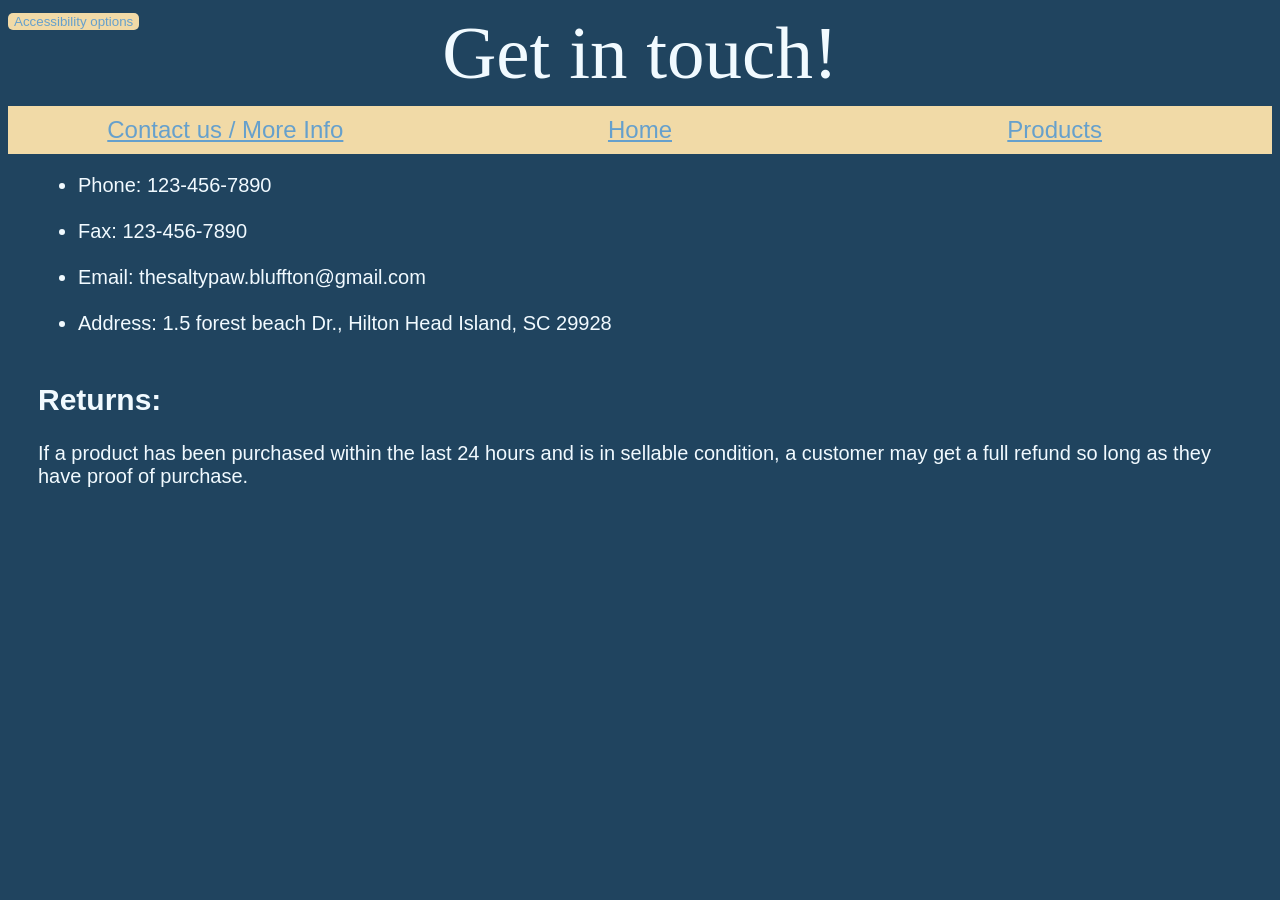
<file: untitled-1/main_page/contactus.html>
<!doctype html>
<html lang="en">
  <head>
    <meta name="viewport" content="width=device-width, initial-scale=1">
    <title>Contact Us and More Information</title>
    <meta name="author" content="Owen Carneavale, with help from Jackson, William, and Kellan">
    <link rel="stylesheet" href="maingroup.css">
    <link rel="icon" class="favacon" type="image/png" href="Thesaltypawlogo.png">
  </head>
  <body>
   
      <body>
    <button id="toggle" aria-expanded="false" aria-controls="panel">
  Accessibility options
</button>
<div id="panel" role="region" label="Accessibility options" hidden>
  <button data-action="font-up">Larger text</button>
  <button data-action="font-down">Smaller text</button>
  <button data-action="contrast" aria-pressed="false">High contrast</button>
  <button data-action="reduceMotion" aria-pressed="false">Reduce motion</button>
  <button data-action="dyslexia" aria-pressed="false">Readable font</button>
  <button data-action="reset">Reset all</button>
</div>
    <div class="main"><h1 class="tagline">Get in touch!</h1></div>

        <div class="nav">
          <img class="hamburger" id="hamburger" src="./hamburgermenu.png" alt="Hamburger.jpgggg" onclick="poof()">
          <div id="navbar" class="navbar">
          <div class="navlinks">
          <table>
          <tr>
            <td><p class="navlink"><a href="./contactus.html">Contact us / More Info</a></p></td>
            <td><p class="navlink"><a href="./main_page/mainpage.html">Home</a></p></td>
            <td><p class="navlink"><a href="./products.html">Products</a></p></td>
          </tr>
          </table>
          </div>
        </div>
        </div>
        <div class="main">
    <ul class="info">
      <li>Phone: 123-456-7890</li><br>
      <li>Fax: 123-456-7890</li><br>
      <li>Email: thesaltypaw.bluffton@gmail.com</li><br>
      <li>Address: 1.5 forest beach Dr., Hilton Head Island, SC 29928</li><br>
      </ul>
      <h2>Returns:</h2>
      <p class="return">If a product has been purchased within the last 24 hours and is in sellable condition, a customer may get a full refund so long as they have proof of purchase.</p>
    <p class="invis"> </p>
</div>
    <script src="ihatethis.js"></script>
        <script>
  try {
    const prefs = JSON.parse(localStorage.getItem('prefs') || '{}');
    const root = document.documentElement;
    if (prefs.fontScale) root.style.setProperty('--font-scale', prefs.fontScale);
    if (prefs.contrast) root.classList.add('high-contrast');
    if (prefs.reduceMotion) root.classList.add('reduce-motion');
    if (prefs.dyslexia) root.classList.add('dyslexia-font');
  } catch (e) {}
</script>
  </body>
</html>
</file>
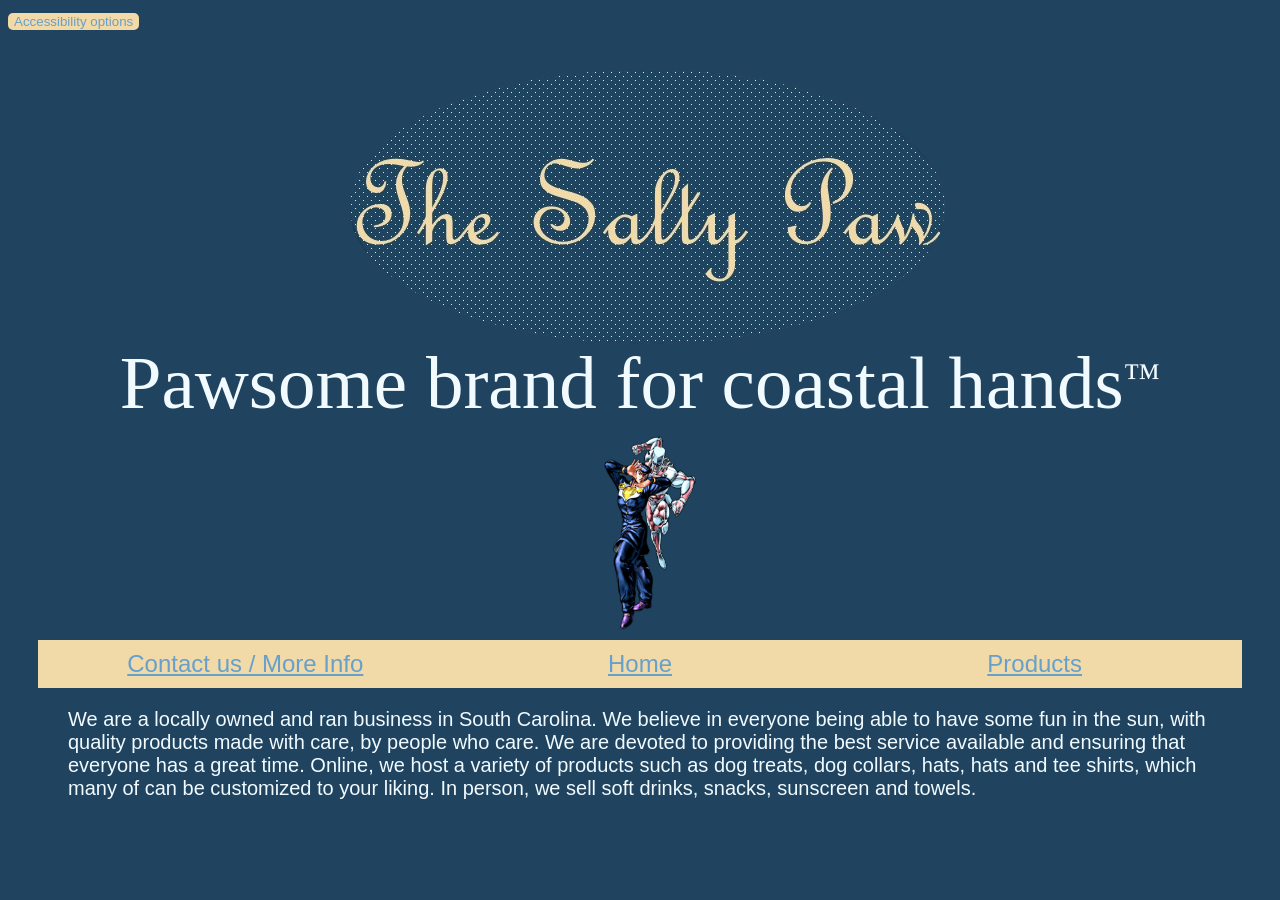
<file: untitled-1/main_page/mainpage.html>
<!doctype html>
<html lang="en">
  <head>
    <meta charset="UTF-8">
    <meta name="viewport" content="width=device-width, initial-scale=1.0">
    <title>The Salty Paw</title>
    <meta name="author" content="Owen Carneavale, with help from Jackson, William, and Kellan">
    <link rel="stylesheet" href="maingroup.css">
    <link rel="icon" class="favacon" type="image/png" href="Thesaltypawlogo.png">
  </head>
  <body>
    <button id="toggle" aria-expanded="false" aria-controls="panel">
  Accessibility options
</button>

<div id="panel" role="region" label="Accessibility options" hidden>
  <button data-action="font-up">Larger text</button>
  <button data-action="font-down">Smaller text</button>
  <button data-action="contrast" aria-pressed="false">High contrast</button>
  <button data-action="reduceMotion" aria-pressed="false">Reduce motion</button>
  <button data-action="dyslexia" aria-pressed="false">Readable font</button>
  <button data-action="reset">Reset all</button>
</div>
    <img class="logo" src="Thesaltypawlogo.png">
    <div class="main">
      <h1 class="tagline">Pawsome brand for coastal hands<span class="Tradmark">&trade;</span></h1>
      <div id="carousel" class="carousel">
        <div class="track">
          <img src="./800px-Josuke_ASB_R.png" alt="Slide 1">
          <img src="./400px-Rohan_au_Louvre_JUMP_COMICS.png" alt="Slide 2">
          <img src="./2ea303c2245c1bc93d3c26275a3dad11.jpg" alt="Slide 3">
         </div>
        </div>
        <div class="nav">
          <img class="hamburger" id="hamburger" src="./hamburgermenu.png" alt="Hamburger.jpgggg" onclick="poof()">
          <div id="navbar" class="navbar">
          <div class="navlinks">
          <table>
          <tr>
            <td><p class="navlink"><a href="./contactus.html">Contact us / More Info</a></p></td>
            <td><p class="navlink"><a href="./main_page/mainpage.html">Home</a></p></td>
            <td><p class="navlink"><a href="./products.html">Products</a></p></td>
          </tr>
          </table>
          </div>
        </div>
        </div>
    <div class="main">
    <p>We are a locally owned and ran business in South Carolina. We believe in everyone being able to have some fun in the sun, with quality products made with care, by people who care. We are devoted to providing the best service available and ensuring that everyone has a great time. Online, we host a variety of products such as dog treats, dog collars, hats, hats and tee shirts, which many of can be customized to your liking. In person, we sell soft drinks, snacks, sunscreen and towels. </p>
    <p class="invis"> </p>
    
</div>
    <script src="ihatethis.js"></script>
    <script>
  try {
    const prefs = JSON.parse(localStorage.getItem('prefs') || '{}');
    const root = document.documentElement;
    if (prefs.fontScale) root.style.setProperty('--font-scale', prefs.fontScale);
    if (prefs.contrast) root.classList.add('high-contrast');
    if (prefs.reduceMotion) root.classList.add('reduce-motion');
    if (prefs.dyslexia) root.classList.add('dyslexia-font');
  } catch (e) {}
</script>
  </body>
</html>
</file>
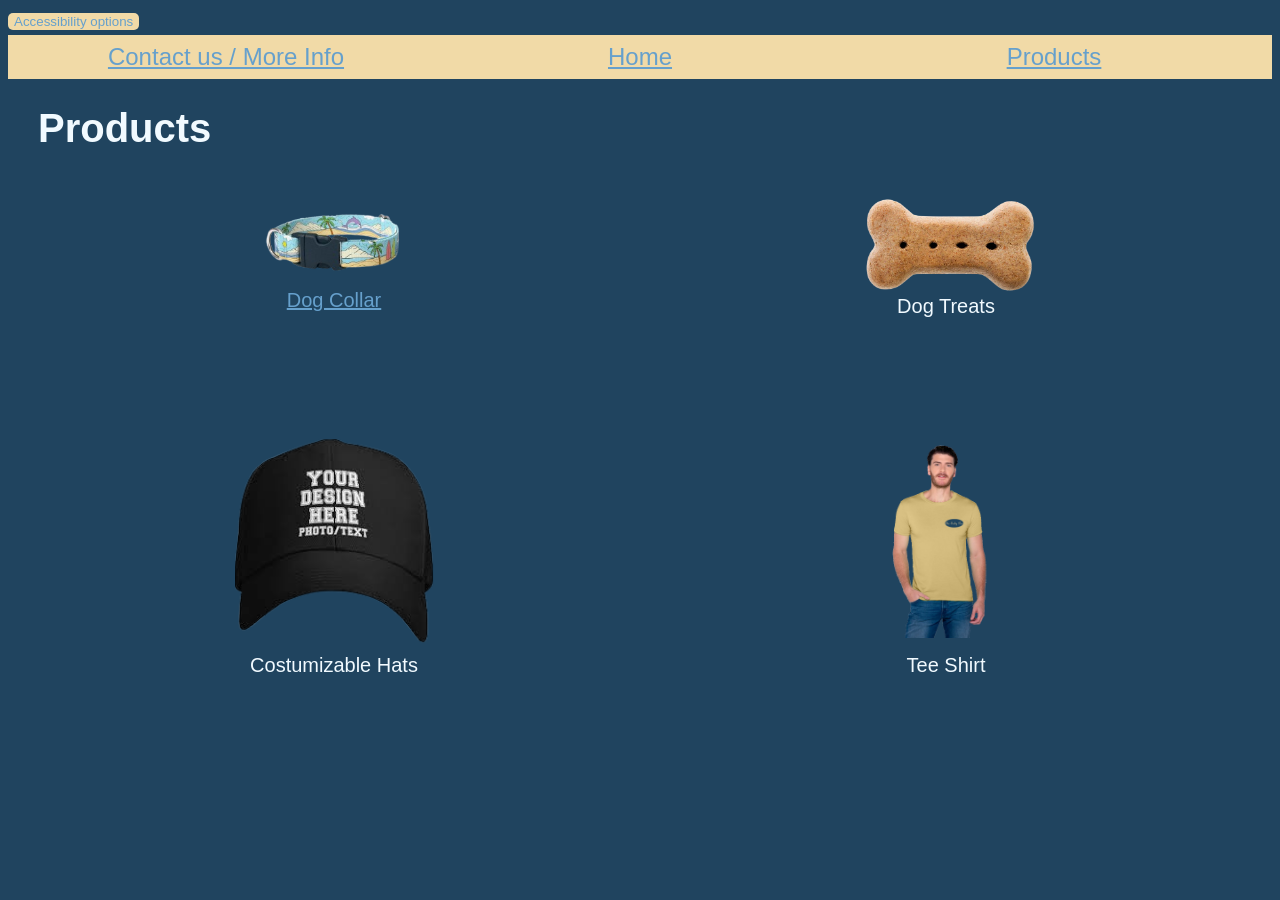
<file: untitled-1/main_page/products.html>
<!doctype html>
<html lang="en">
  <head>
    <meta name="viewport" content="width=device-width, initial-scale=1">
    <title>The Salty Paw</title>
    <meta name="author" content="Owen Carneavale, with help from Jackson, William, and Kellan">
    <link rel="stylesheet" href="maingroup.css">
    <link rel="icon" class="favacon" type="image/png" href="Thesaltypawlogo.png">
  </head>
  <body> 
        <button id="toggle" aria-expanded="false" aria-controls="panel">
  Accessibility options
</button>

<div id="panel" role="region" label="Accessibility options" hidden>
  <button data-action="font-up">Larger text</button>
  <button data-action="font-down">Smaller text</button>
  <button data-action="contrast" aria-pressed="false">High contrast</button>
  <button data-action="reduceMotion" aria-pressed="false">Reduce motion</button>
  <button data-action="dyslexia" aria-pressed="false">Readable font</button>
  <button data-action="reset">Reset all</button>
</div>
          <div class="nav">
          <img class="hamburger" id="hamburger" src="./hamburgermenu.png" alt="Toggle navigation menu" onclick="poof()">
            <div id="navbar" class="navbar"> <table>
          <tr>
            <td><p class="navlink"><a href="./contactus.html">Contact us / More Info</a></p></td>
            <td><p class="navlink"><a href="./main_page/mainpage.html">Home</a></p></td>
            <td><p class="navlink"><a href="./products.html">Products</a></p></td>
          </tr>
          </table>
        </div>
        <div class="main">
    <h1 class="Poducts-header">Products</h1>
                <div class="grid">
                <div class="Product">
                <img src="image-removebg-preview.png"></img>
                <p><a href="../products/product1.html">Dog Collar</a></p>
                </div>
                <div class="Product">
                  <img src="./istockphoto-171282583-612x612-removebg-preview.png">
                  <p>Dog Treats</p>
                </div>
                <div class="Product Dog-Treat">
                  <img src="./images_13_-removebg-preview.png">
                  <p>Costumizable Hats</p>
                </div>
                <div class="Product Tee-Shirt">
                  <img src="./2026_11_04_0hx_Kleki.png">
                  <p>Tee Shirt</p>
                </div>
            </div>
    <p class="invis"> </p>
</div>
    <script src="ihatethis.js"></script>
        <script>
  try {
    const prefs = JSON.parse(localStorage.getItem('prefs') || '{}');
    const root = document.documentElement;
    if (prefs.fontScale) root.style.setProperty('--font-scale', prefs.fontScale);
    if (prefs.contrast) root.classList.add('high-contrast');
    if (prefs.reduceMotion) root.classList.add('reduce-motion');
    if (prefs.dyslexia) root.classList.add('dyslexia-font');
  } catch (e) {}
</script>
  </body>
</html>
</file>
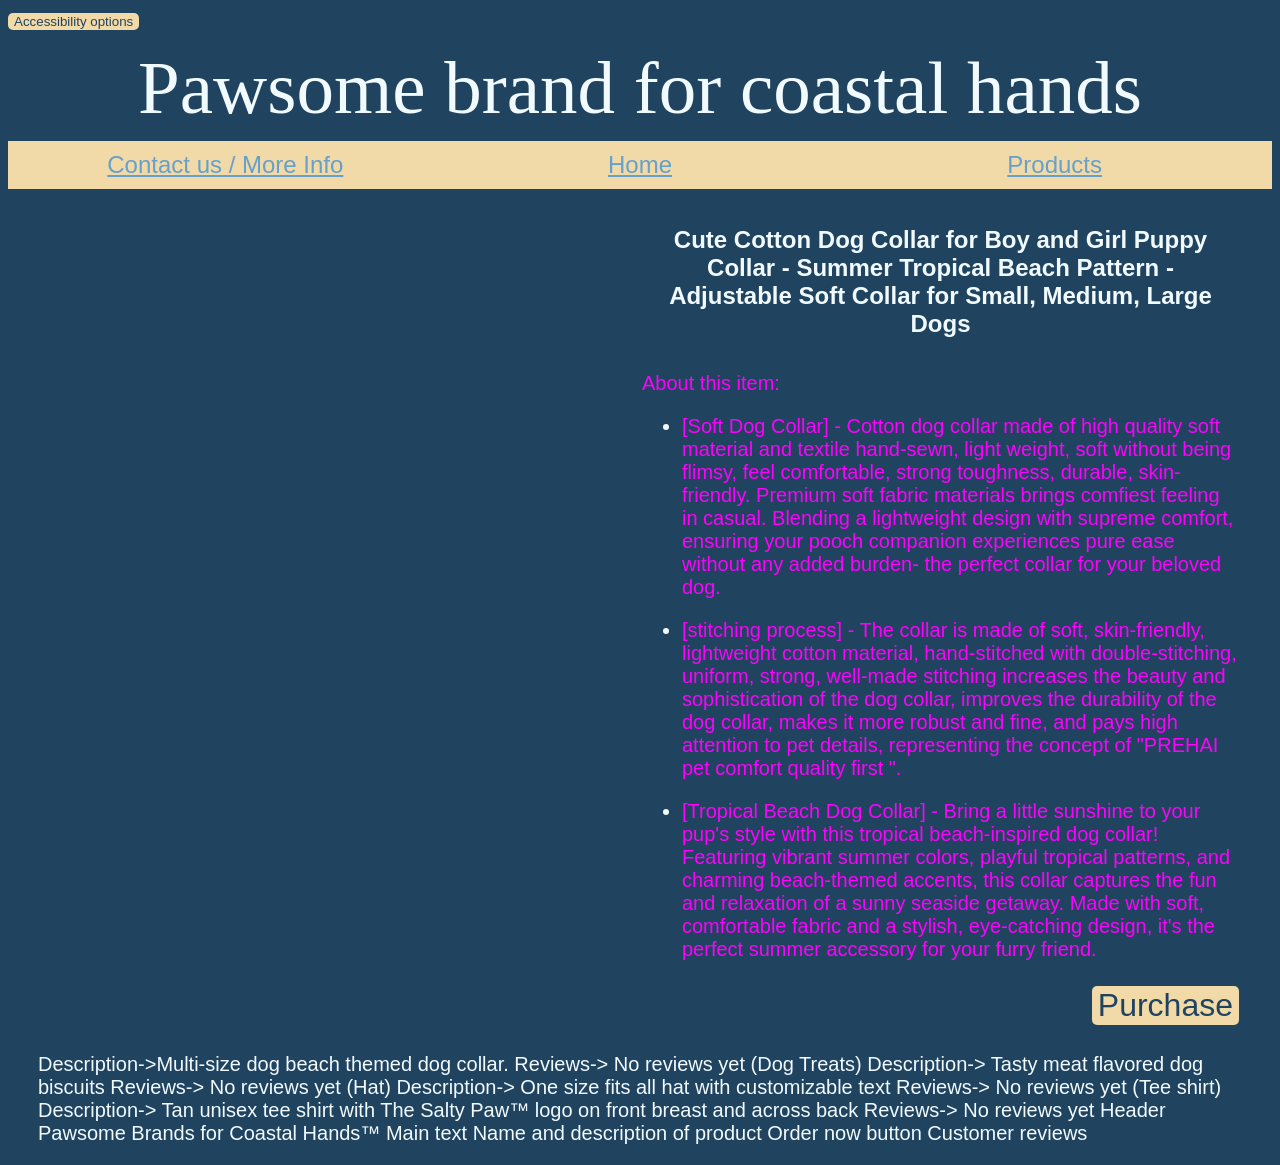
<file: untitled-1/products/product1.html>
<!doctype html>
<html lang="en">
  <head>
    <title>The Salty Paw</title>
    <meta name="author" content="Owen Carneavale, with help from Jackson, William, and Kellan">
    <link rel="stylesheet" href="productgroup.css">
    <link rel="icon" class="favacon" type="image/png" href="\../main_page/Thesaltypawlogo.png">
  </head>
  <body>
   
    <button id="toggle" aria-expanded="false" aria-controls="panel">
  Accessibility options
</button>

<div id="panel" role="region" label="Accessibility options" hidden>
  <button data-action="font-up">Larger text</button>
  <button data-action="font-down">Smaller text</button>
  <button data-action="contrast" aria-pressed="false">High contrast</button>
  <button data-action="reduceMotion" aria-pressed="false">Reduce motion</button>
  <button data-action="dyslexia" aria-pressed="false">Readable font</button>
  <button data-action="reset">Reset all</button>
</div>
    <div class="main"><h1 class="tagline">Pawsome brand for coastal hands</h1></div>
        <div class="nav">
          <img class="hamburger" id="hamburger" src="../main_page/hamburgermenu.png" alt="Hamburger.jpgggg" onclick="poof()">
          <div id="navbar" class="navbar">
          <div class="navlinks">
          <table>
          <tr>
            <td><p class="navlink"><a href="../contactus.html">Contact us / More Info</a></p></td>
            <td><p class="navlink"><a href="../main_page/mainpage.html">Home</a></p></td>
            <td><p class="navlink"><a href="../products.html">Products</a></p></td>
          </tr>
          </table>
          </div>
        </div>
        </div>
        <div class="main">
        <div id="beans" class="thxbox">
          <p>Thanks for purchasing!</p>
          <button class="cols" onclick="cancel1()">
          Close</button>
          </div>
      <div id="beanz" class="orderinfo">
        <div class="thingymabob">
        <form method="dialog" onsubmit="unbuy1()">
    <label> Name on the card<br> <input name="ccname" placeholder="First-Name Last-Name" autofocus required/></label>
<br><br>
    <label>Credit card number<br> <input name="cardnumber" placeholder="Type Here" pattern="[0-9]{12,19}" required/> </label>
<br><br>
    <label> Card Security Code <br> <input name="csc" placeholder="Type Here" pattern="[0-9]{3,4}" required/> </label>
<br><br>
    <label>Expiry date<br> <input name="cc-exp" placeholder="mm-yy" requiredpattern="[0-1][0-9]-[0-9][0-9]"/></label>
<br><br>
    <button class="ohno">
      Purchase
    </button>
    <button class="cancel" onclick="cancel1()">
          cancel</button>
        </form>
        
  </div>
        </div>
<table class="fthis"><tr><td></td>
<td>
  <div class="text">
<p class="pname">Cute Cotton Dog Collar for Boy and Girl Puppy Collar - Summer Tropical Beach Pattern - Adjustable Soft Collar for Small, Medium, Large Dogs</p>
<p class="pdesc">About this item:</p><ul>
<li><p class="pdesc">[Soft Dog Collar] - Cotton dog collar made of high quality soft material and textile hand-sewn, light weight, soft without being flimsy, feel comfortable, strong toughness, durable, skin-friendly. Premium soft fabric materials brings comfiest feeling in casual. Blending a lightweight design with supreme comfort, ensuring your pooch companion experiences pure ease without any added burden- the perfect collar for your beloved dog.</p></li>
<li><p class="pdesc">[stitching process] - The collar is made of soft, skin-friendly, lightweight cotton material, hand-stitched with double-stitching, uniform, strong, well-made stitching increases the beauty and sophistication of the dog collar, improves the durability of the dog collar, makes it more robust and fine, and pays high attention to pet details, representing the concept of "PREHAI pet comfort quality first ".</p></li>
<li><p class="pdesc">[Tropical Beach Dog Collar] - Bring a little sunshine to your pup's style with this tropical beach-inspired dog collar! Featuring vibrant summer colors, playful tropical patterns, and charming beach-themed accents, this collar captures the fun and relaxation of a sunny seaside getaway. Made with soft, comfortable fabric and a stylish, eye-catching design, it's the perfect summer accessory for your furry friend.</p></li></ul>

        <button class="omgbuy"onclick="buy1()">Purchase</button>
        </div></td>
        </tr></table>
    <p>Description->Multi-size dog beach themed dog collar. 

Reviews-> No reviews yet 

(Dog Treats) 

Description-> Tasty meat flavored dog biscuits 

Reviews-> No reviews yet 

(Hat) 

Description-> One size fits all hat with customizable text 

Reviews-> No reviews yet 

(Tee shirt) 

Description-> Tan unisex tee shirt with The Salty Paw™ logo on front breast and across back 

Reviews-> No reviews yet 

Header  

Pawsome Brands for Coastal Hands™ 

Main text 

Name and description of product 

Order now button 

Customer reviews </p>

    <p class="invis"> </p>
</div>
    <script src="brainmelter9000.js"></script>
  </body>
</html>
<!-- 
/* CSS HEX */
--soft-peach: #f1daa7ff;
--cool-steel: #f1faffff;
--blue-slate: #cfeefcff;
--tropical-mint: #00ffcdff;
--ink-black: #091720ff;
/* SCSS Gradient */
$gradient-top: linear-gradient(0deg, #f1daa7ff, #96acb7ff, #395c6bff, #00ffcdff, #091720ff);
$gradient-right: linear-gradient(90deg, #f1daa7ff, #96acb7ff, #395c6bff, #00ffcdff, #091720ff);
$gradient-bottom: linear-gradient(180deg, #f1daa7ff, #96acb7ff, #395c6bff, #00ffcdff, #091720ff);
$gradient-left: linear-gradient(270deg, #f1daa7ff, #96acb7ff, #395c6bff, #00ffcdff, #091720ff);
$gradient-top-right: linear-gradient(45deg, #f1daa7ff, #96acb7ff, #395c6bff, #00ffcdff, #091720ff);
$gradient-bottom-right: linear-gradient(135deg, #f1daa7ff, #96acb7ff, #395c6bff, #00ffcdff, #091720ff);
$gradient-top-left: linear-gradient(225deg, #f1daa7ff, #96acb7ff, #395c6bff, #00ffcdff, #091720ff);
$gradient-bottom-left: linear-gradient(315deg, #f1daa7ff, #96acb7ff, #395c6bff, #00ffcdff, #091720ff);
$gradient-radial: radial-gradient(#f1daa7ff, #96acb7ff, #395c6bff, #00ffcdff, #091720ff);
--> <!-- disregard this -->
 <!-- hehe box    -->
</file>
<file: untitled-1/main_page/maingroup.css>
/* ACCESSIBILITY SETTINGS */

html {
    font-size: calc(100% * var(--font-scale, 1));
}

.high-contrast body {
    background: #001526;
    color: #ffffff;
}
.high-contrast a {
    color: #00ffff;
}
.high-contrast .navbar {
    background: #20445f;
}
.reduce-motion *,
.reduce-motion *::before,
.reduce-motion *::after {
    animation: none !important;
    transition: none !important;
    scroll-behavior: auto !important;
}

.dyslexia-font body {
    font-family: "Atkinson Hyperlegible", Verdana, sans-serif;
    letter-spacing: .03em;
    line-height: 1.7;
}

#toggle:focus-visible,
#panel button:focus-visible {
    outline: 3px solid #1a73e8;
    outline-offset: 2px;
}


/*GENERAL*/

* {
    box-sizing: border-box;
}

body {
    font-family: "Trebuchet MS", "Lucida Grande", "Lucida Sans Unicode", "Lucida Sans", Tahoma, Verdana, sans-serif;
    background-color: #20445f;
    color: #f1faff;
    font-size: 16px;
    margin: 8px;
}

a {
    color: #66A0CC;
}

.invis {
    display: none;
}
button {
    border-radius: 5px;
    background-color: #f1daa7ff;
    color: #66A0CC; 
    border: none;
    margin: 5px auto;
}
/*GENERAL END*/

/* NAVBAR */
.nav {
    margin: 0 auto !important;
}

.navbar {
    background-color: #f1daa7ff;
    padding: 0 10px;
    margin-bottom: 0;
    text-align: center;
    overflow: hidden;

    max-height: none;
    opacity: 1;
    transform: none;
    visibility: visible;
}

.navlinks {
    width: 100%;
}

.navlinks table {
    width: 100%;
    table-layout: fixed;
    border-collapse: collapse;
}

.navlinks tr {
    display: table-row;
}

.navlinks td {
    width: 33.333%;
    text-align: center;
    vertical-align: middle;
    padding: 5px;
}

.navlink {
    margin: 0;
    padding: 5px;
}
/*NAVBAR END*/

table {
    table-layout: fixed;
    width: 100%;
    font-size: 2em;
}


/* HEADINGS AND TEXT */

.tagline {
    margin-top: -25px;
    text-align: center;
    font-size: clamp(35px, 6vw, 75px);
    font-weight: normal;
    font-family: "French Script MT", "Snell Roundhand",
    "Apple Chancery", "Brush Script MT", "Lucida Handwriting", cursive;
    padding-top: 0;
    padding-bottom: 0;
    margin-bottom: 10px;
}

.main {
    margin-top: 0;
    padding-top: 0;
    font-size: 1.25rem;
}

span.Tradmark {
    font-size: .5em;
    vertical-align: .5em;
}
/*HEADINGS AND TEXT END*/

/* LOGO AND BANNERS */

.logo {
    display: block;
    margin-left: auto;
    margin-right: auto;
    margin-bottom: 0;
    padding-bottom: 0;
    max-width: 100%;
    height: auto;
}

.banner {
    display: block;
    margin: 0 auto;
    width: 100%;
    height: auto;
}

.banner2 {
    width: 95%;
    margin: 0 auto;
}
/*LOGO AND BANNERS END*/

/* PRODUCT GRID */

.grid {
    display: grid;
    grid-template-columns: repeat(2, minmax(0, 1fr));
    gap: 20px;
    justify-content: center;
    align-items: center;
}

.Product {
    display: flex;
    flex-direction: column;
    justify-content: center;
    align-items: center;
    min-width: 0;
    text-align: center;
}

.Product img {
    width: 200px;
    max-width: 100%;
    height: auto;
}

.Product p {
    margin-top: -1rem;
    margin-bottom: 5em;
}

.Tee-Shirt p {
    margin-top: 1rem;
}
/*PRODUCT GRID END*/

/* IMAGE CAROUSEL */
.carousel {
    position: relative;
    width: 10%;
    max-width: 100px;
    margin: 0 auto;
    overflow: hidden;
    padding-bottom: 10px;
}

.track {
    display: flex;
    transition: transform 0.4s ease-in-out;
}

.track img {
    min-width: 100%;
    width: 100%;
    height: auto;
    display: block;
}
/* IMAGE CAROUSEL END */

/* HAMBURGER MENU */

.hamburger {
    display: none;
    transition: transform 0.35s ease;
}

.hamburger.active {
    transform: translateX(clamp(-200px, -35vw, -100px)) rotate(90deg);
    margin: 20px auto !important;
}
/* HAMBURGER MENU END */

/* PHONE SCREENS (600px AND BELOW) */

@media screen and (max-width: 600px) {

    body {
        font-size: 14px;
    }

    .tagline {
        font-size: 38px;
        margin-top: 0;
    }

    .navbar table {
        font-size: 14px;
    }

    .navbar td {
        padding: 3px;
        overflow-wrap: anywhere;
    }

    .logo {
        max-width: 95%;
        height: auto;
    }

    .main {
        font-size: 1rem;
        padding: 10px;
    }

    .grid {
        grid-template-columns: 1fr;
        gap: 20px;
    }

    .Product img {
        width: 180px;
        max-width: 90%;
    }

    .Product p {
        margin-bottom: 1.5rem;
    }

    .carousel {
        width: 100%;
        max-width: 100%;
    }

    .carousel button {
        padding: 8px 12px;
        font-size: 14px;
    }

    .info {
        padding-left: 20px;
        overflow-wrap: anywhere;
    }

    .return {
        overflow-wrap: anywhere;
    }

    .hamburger {
        display: block !important;
        width: 100px;
        height: auto;
        margin: 0 auto !important;
        cursor: pointer;
        transition: transform 0.35s ease;
    }

    .navbar {
        max-height: 0;
        opacity: 0;
        transform: translateY(-10px);
        visibility: hidden;

        transition:
            max-height 0.4s ease,
            opacity 0.3s ease,
            transform 0.3s ease,
            visibility 0.3s ease;
    }

    .navbar.open {
        max-height: 300px;
        opacity: 1;
        transform: translateY(0);
        visibility: visible;
    }

    div.carousel {
        display: none;
    }

    .navlinks {
        width: 100%;
        text-align: center;
    }

    .navlinks table {
        display: block;
        width: 100%;
    }

    .navlinks tbody {
        display: block;
        width: 100%;
    }

    .navlinks tr {
        display: flex;
        flex-direction: column;
        align-items: center;
        width: 100%;
    }

    .navlinks td {
        display: block;
        width: 100%;
        text-align: center;
    }

    .navlink {
        width: 100%;
        text-align: center;
    }
}


/* TABLET SCREENS (601px - 1024px) */

@media screen and (min-width: 601px) and (max-width: 1024px) {

    body {
        font-size: 16px;
    }

    .tagline {
        font-size: 55px;
    }

    .navbar table {
        font-size: 18px;
    }

    .logo {
        max-width: 85%;
        height: auto;
    }

    .main {
        font-size: 1.15rem;
        padding-left: 20px;
        padding-right: 20px;
    }

    .grid {
        grid-template-columns: repeat(2, minmax(0, 1fr));
        gap: 15px;
    }

    .Product img {
        width: 180px;
        max-width: 90%;
    }

    .carousel {
        max-width: 95%;
    }
}


/* LARGE SCREENS (1025px AND ABOVE) */

@media screen and (min-width: 1025px) {

    body {
        font-size: 18px;
    }

    .tagline {
        font-size: 75px;
    }

    .navbar table {
        font-size: 24px;
    }

    .logo {
        max-width: 100%;
        height: auto;
    }

    .main {
        font-size: 1.25rem;
        padding-left: 30px;
        padding-right: 30px;
    }

    .grid {
        grid-template-columns: repeat(2, minmax(0, 1fr));
        gap: 20px;
    }

    .Product img {
        width: 200px;
        max-width: 100%;
    }

    .carousel {
        max-width: 800px;
    }
}
</file>
<file: untitled-1/products/productgroup.css>
/* ACCESSIBILITY SETTINGS */

html {
    font-size: calc(100% * var(--font-scale, 1));
}

.high-contrast body {
    background: #001526;
    color: #ffffff;
}
.high-contrast a {
    color: #00ffff;
}
.high-contrast .navbar {
    background: #20445f;
}
.reduce-motion *,
.reduce-motion *::before,
.reduce-motion *::after {
    animation: none !important;
    transition: none !important;
    scroll-behavior: auto !important;
}

.dyslexia-font body {
    font-family: "Atkinson Hyperlegible", Verdana, sans-serif;
    letter-spacing: .03em;
    line-height: 1.7;
}

#toggle:focus-visible,
#panel button:focus-visible {
    outline: 3px solid #1a73e8;
    outline-offset: 2px;
}


/*GENERAL*/

* {
    box-sizing: border-box;
}
h1.tagline{
    margin-top: 10px
}

body {
    font-family: "Trebuchet MS", "Lucida Grande", "Lucida Sans Unicode", "Lucida Sans", Tahoma, Verdana, sans-serif;
    background-color: #20445f;
    color: #f1faff;
    font-size: 16px;
    margin: 8px;
}

a {
    color: #66A0CC;
}

.invis {
    display: none;
}
button {
    border-radius: 5px;
    background-color: #f1daa7ff;
    color: #66A0CC; 
    border: none;
    margin: 5px auto;
}
/*GENERAL END*/

/* NAVBAR */
.nav {
    margin: 0 auto !important;
}

.navbar {
    background-color: #f1daa7ff;
    padding: 0 10px;
    margin-bottom: 0;
    text-align: center;
    overflow: hidden;

    max-height: none;
    opacity: 1;
    transform: none;
    visibility: visible;
}

.navlinks {
    width: 100%;
}

.navlinks table {
    width: 100%;
    table-layout: fixed;
    border-collapse: collapse;
}

.navlinks tr {
    display: table-row;
}

.navlinks td {
    width: 33.333%;
    text-align: center;
    vertical-align: middle;
    padding: 5px;
}

.navlink {
    margin: 0;
    padding: 5px;
}
/*NAVBAR END*/

table {
    table-layout: fixed;
    width: 100%;
}


/* HEADINGS AND TEXT */

.tagline {
    margin-top: -25px;
    text-align: center;
    font-size: clamp(35px, 6vw, 75px);
    font-weight: normal;
    font-family: "French Script MT", "Snell Roundhand",
    "Apple Chancery", "Brush Script MT", "Lucida Handwriting", cursive;
    padding-top: 0;
    padding-bottom: 0;
    margin-bottom: 10px;
}

.main {
    margin-top: 0;
    padding-top: 0;
    font-size: 1.25rem;
}

span.Tradmark {
    font-size: .5em;
    vertical-align: .5em;
}
/*HEADINGS AND TEXT END*/

/* HAMBURGER MENU */

.hamburger {
    display: none;
    transition: transform 0.35s ease;
}

.hamburger.active {
    transform: translateX(clamp(-200px, -35vw, -100px)) rotate(90deg);
    margin: 20px auto !important;
}
/* HAMBURGER MENU END */

/* PHONE SCREENS (600px AND BELOW) */

@media screen and (max-width: 600px) {

    body {
        font-size: 14px;
    }

    .tagline {
        font-size: 38px;
        margin-top: 0;
    }

    .navbar table {
        font-size: 14px;
    }

    .navbar td {
        padding: 3px;
        overflow-wrap: anywhere;
    }
    .main {
        font-size: 1rem;
        padding: 10px;
    }
    .info {
        padding-left: 20px;
        overflow-wrap: anywhere;
    }

    .return {
        overflow-wrap: anywhere;
    }

    .hamburger {
        display: block !important;
        width: 100px;
        height: auto;
        margin: 0 auto !important;
        cursor: pointer;
        transition: transform 0.35s ease;
    }

    .navbar {
        max-height: 0;
        opacity: 0;
        transform: translateY(-10px);
        visibility: hidden;

        transition:
            max-height 0.4s ease,
            opacity 0.3s ease,
            transform 0.3s ease,
            visibility 0.3s ease;
    }

    .navbar.open {
        max-height: 300px;
        opacity: 1;
        transform: translateY(0);
        visibility: visible;
    }

    .navlinks {
        width: 100%;
        text-align: center;
    }

    .navlinks table {
        display: block;
        width: 100%;
    }

    .navlinks tbody {
        display: block;
        width: 100%;
    }

    .navlinks tr {
        display: flex;
        flex-direction: column;
        align-items: center;
        width: 100%;
    }

    .navlinks td {
        display: block;
        width: 100%;
        text-align: center;
    }

    .navlink {
        width: 100%;
        text-align: center;
    }
}


/* TABLET SCREENS (601px - 1024px) */

@media screen and (min-width: 601px) and (max-width: 1024px) {

    body {
        font-size: 16px;
    }

    .tagline {
        font-size: 55px;
    }

    .navbar table {
        font-size: 18px;
    }

    .logo {
        max-width: 85%;
        height: auto;
    }

    .main {
        font-size: 1.15rem;
        padding-left: 20px;
        padding-right: 20px;
    }

}


/* LARGE SCREENS (1025px AND ABOVE) */

@media screen and (min-width: 1025px) {

    body {
        font-size: 18px;
    }

    .tagline {
        font-size: 75px;
    }

    .navbar table {
        font-size: 24px;
    }

    .logo {
        max-width: 100%;
        height: auto;
    }

    .main {
        font-size: 1.25rem;
        padding-left: 30px;
        padding-right: 30px;
    }
}

/*Media querries end*/

.orderinfo{
      display: none;
      background-color: azure;
      color: #20445f;
      border-radius: 10px;
      width: 1000px;
height: 1000px;
position: absolute;
place-self: center;
inset: 0;
align-content: center;
}
.thingymabob {
      align-items: center;
      display: flex;
      margin-left: auto;
      margin-right: auto;
      justify-content: center;
      transform: scale(3);
      text-align: center;
}
.ohno{
      align-self: center;
}
.thxbox{
      display: none;
      background-color: azure;
      color: #20445f;
      border-radius: 10px;
      width: 400px;
height: 200px;
position: absolute;
place-self: center;
inset: 0;
align-content: center;
text-align: center;
font-size: 150%;
}
.cols {
      font-size: larger;
}
button {
      background-color: #f1daa7ff;
      color: #20445f;
      border-radius: 5px;
      box-shadow: none;
      border: none;
}
.omgbuy{
      font-size: xx-large;
}
.text{
      justify-content: left;
      text-align: right;
      justify-items: left;
}
.pname{
      font-size: x-large;
      font-weight: bold;
      padding: 10px;
      text-align: center;
}
.pdesc{
      font-size: 1em;
      color: #ff00ff;
      text-align: left;
}
</file>
